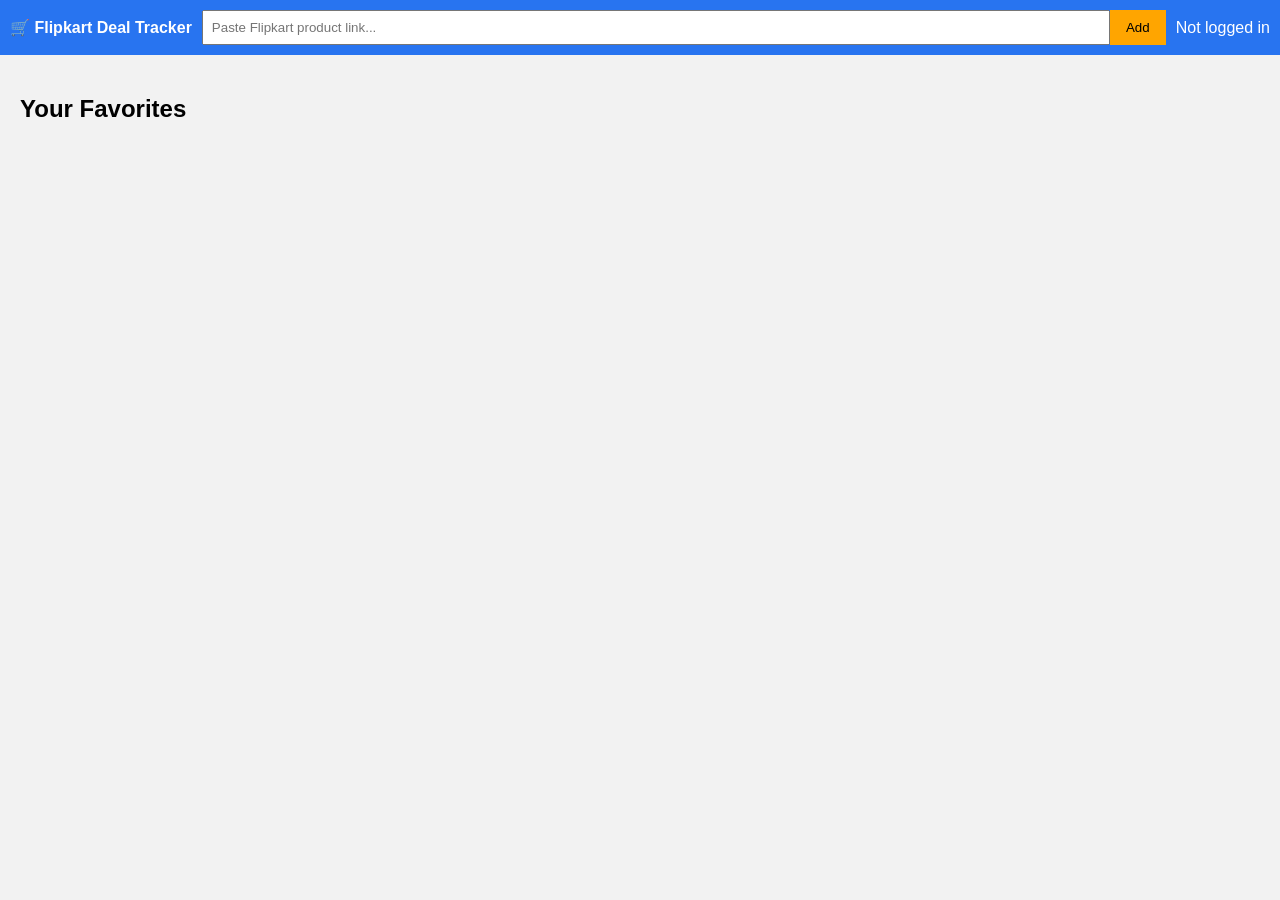
<file: index.html>
<!DOCTYPE html>
<html>
<head>
    <meta charset="UTF-8" />
    <title>Flipkart Deal Tracker</title>
    <meta name="viewport" content="width=device-width, initial-scale=1" />

    <!-- Google Sign-In -->
    <script src="https://accounts.google.com/gsi/client" async defer></script>

    <link rel="stylesheet" href="style.css" />
</head>
<body>

    <header class="topbar">
        <div class="logo">🛒 Flipkart Deal Tracker</div>

        <div class="search-box">
            <input id="product" placeholder="Paste Flipkart product link..." />
            <button onclick="addFavorite()">Add</button>
        </div>

        <div class="user-area">
            <span id="userInfo">Not logged in</span>

            <div id="g_id_onload"
                 data-client_id="996613039990-0trnr1a3dh4l5aevo57hci9v4mnc1ock.apps.googleusercontent.com"
                 data-callback="handleLogin">
            </div>

            <div class="g_id_signin"></div>
        </div>
    </header>

    <main class="container">
        <h2>Your Favorites</h2>
        <div id="favGrid" class="grid"></div>
    </main>

    <script src="app.js"></script>
</body>
</html>
</file>
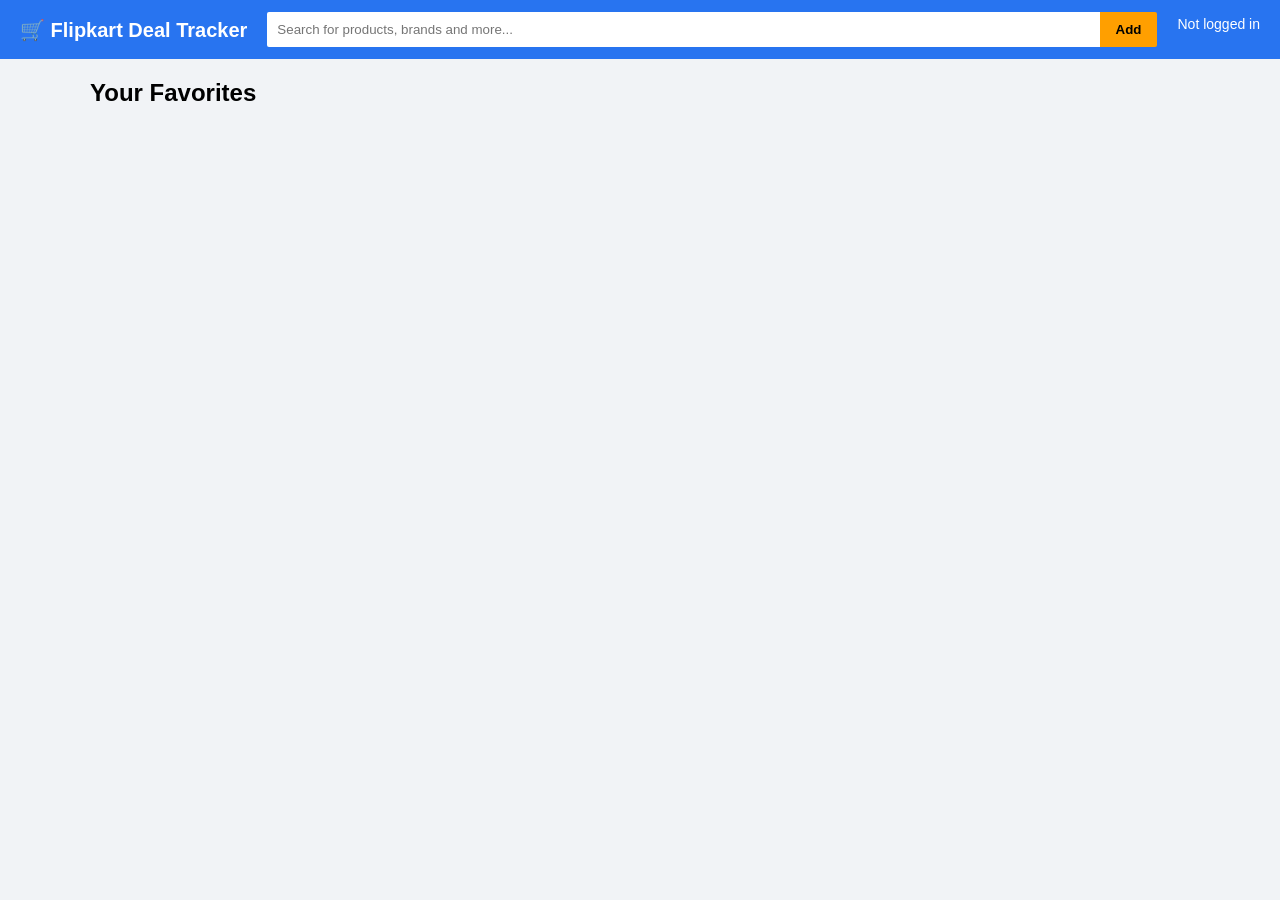
<file: frontend/index.html>
<!DOCTYPE html>
<html>
<head>
  <meta charset="UTF-8">
  <title>Flipkart Deal Tracker</title>
  <meta name="viewport" content="width=device-width, initial-scale=1">

  <!-- Google Sign-In -->
  <script src="https://accounts.google.com/gsi/client" async defer></script>

  <link rel="stylesheet" href="style.css">
</head>
<body>

  <!-- Top Bar -->
  <header class="topbar">
    <div class="logo">🛒 Flipkart Deal Tracker</div>

    <div class="search-box">
      <input id="product" placeholder="Search for products, brands and more..." />
      <button onclick="addFavorite()">Add</button>
    </div>

    <div class="user-area">
      <span id="userInfo">Not logged in</span>
      <div id="g_id_onload"
           data-client_id="996613039990-0trnr1a3dh4l5aevo57hci9v4mnc1ock.apps.googleusercontent.com"
           data-callback="handleLogin">
      </div>
      <div class="g_id_signin"></div>
    </div>
  </header>

  <!-- Main Content -->
  <main class="container">
    <h2>Your Favorites</h2>
    <div id="favGrid" class="grid"></div>
  </main>

  <script src="app.js"></script>
</body>
</html>
</file>
<file: style.css>
body {
    margin: 0;
    font-family: Arial, sans-serif;
    background: #f2f2f2;
}

.topbar {
    background: #2874f0;
    color: white;
    padding: 10px;
    display: flex;
    align-items: center;
    gap: 10px;
}

.logo {
    font-weight: bold;
}

.search-box {
    flex: 1;
    display: flex;
}

    .search-box input {
        flex: 1;
        padding: 8px;
    }

    .search-box button {
        padding: 8px 16px;
        background: orange;
        border: none;
        cursor: pointer;
    }

.container {
    padding: 20px;
}

.grid {
    display: grid;
    grid-template-columns: repeat(auto-fill, minmax(250px, 1fr));
    gap: 15px;
}

.card {
    background: white;
    padding: 10px;
    border-radius: 5px;
}

    .card img {
        width: 100%;
        height: 200px;
        object-fit: contain;
    }
</file>
<file: frontend/style.css>
body {
  margin: 0;
  font-family: Arial, sans-serif;
  background: #f1f3f6;
}

/* Top bar like Flipkart */
.topbar {
  background: #2874f0;
  color: white;
  padding: 12px 20px;
  display: flex;
  align-items: center;
  gap: 20px;
}

.logo {
  font-size: 20px;
  font-weight: bold;
  white-space: nowrap;
}

.search-box {
  flex: 1;
  display: flex;
}

.search-box input {
  flex: 1;
  padding: 10px;
  border: none;
  outline: none;
  border-radius: 2px 0 0 2px;
}

.search-box button {
  padding: 10px 16px;
  border: none;
  background: #ff9f00;
  color: #000;
  font-weight: bold;
  cursor: pointer;
  border-radius: 0 2px 2px 0;
}

.search-box button:hover {
  background: #fb8c00;
}

.user-area {
  display: flex;
  flex-direction: column;
  align-items: flex-end;
  gap: 6px;
  font-size: 14px;
}

/* Main content */
.container {
  max-width: 1100px;
  margin: 20px auto;
  padding: 0 16px;
}

h2 {
  margin-bottom: 16px;
}

/* Grid like product cards */
.grid {
  display: grid;
  grid-template-columns: repeat(auto-fill, minmax(220px, 1fr));
  gap: 16px;
}

/* Product card style */
.card {
  background: white;
  border-radius: 4px;
  padding: 12px;
  box-shadow: 0 1px 4px rgba(0,0,0,0.1);
  transition: transform 0.1s ease, box-shadow 0.1s ease;
}

.card:hover {
  transform: translateY(-2px);
  box-shadow: 0 4px 10px rgba(0,0,0,0.15);
}

.card .title {
  font-weight: bold;
  margin-bottom: 8px;
}

.card .actions {
  margin-top: 10px;
  display: flex;
  justify-content: space-between;
}

.card button {
  padding: 6px 10px;
  border: none;
  cursor: pointer;
  border-radius: 4px;
}

.card .remove {
  background: #e53935;
  color: white;
}

.card .remove:hover {
  background: #c62828;
}
</file>
